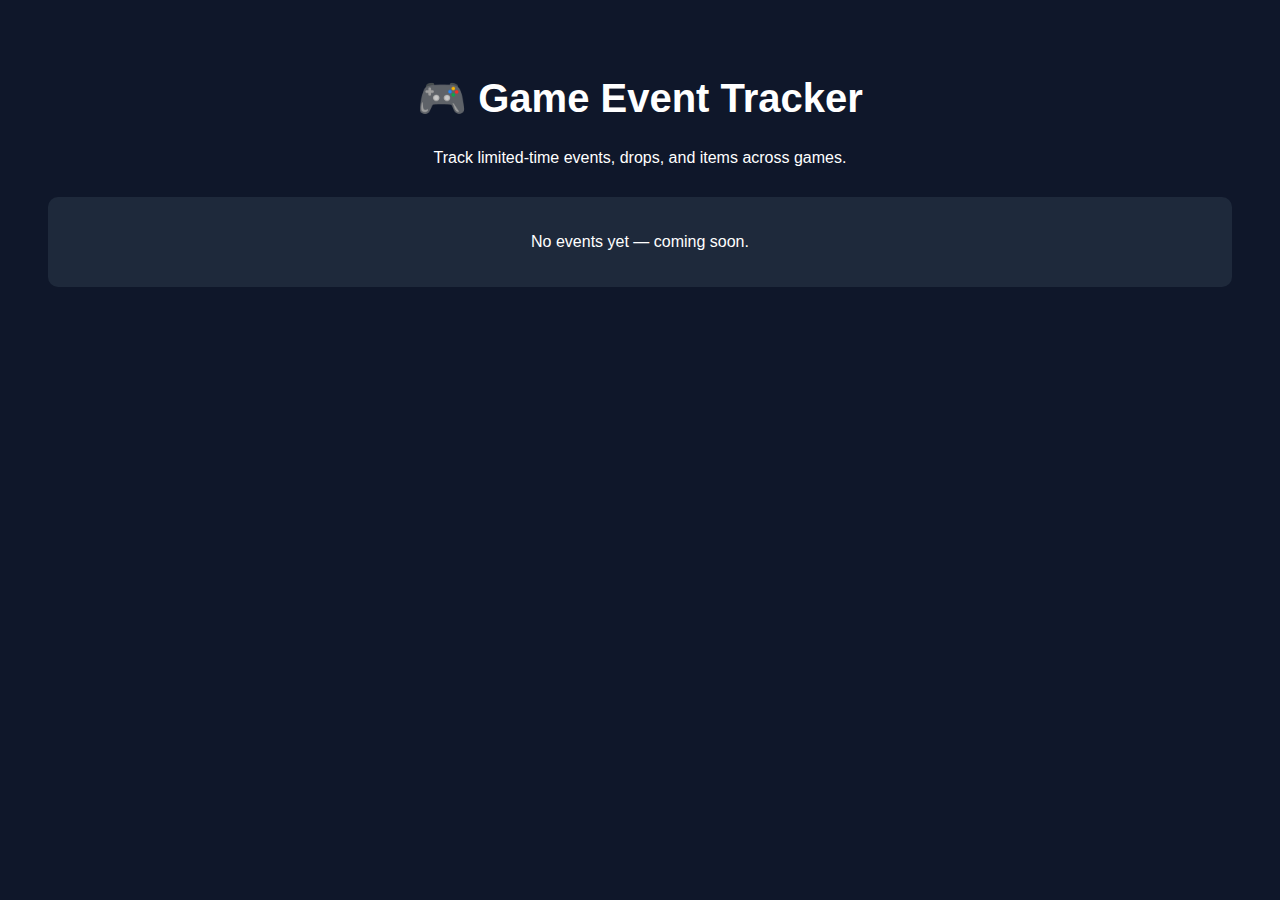
<file: Website attempt/index.html>
﻿<!DOCTYPE html>
<html lang="en">
<head>
    <meta charset="UTF-8">
    <title>Game Event Tracker</title>
    <link rel="stylesheet" href="style.css">
</head>
<body>

    <h1>🎮 Game Event Tracker</h1>
    <p>Track limited-time events, drops, and items across games.</p>

    <div id="events">
        <p>No events yet — coming soon.</p>
    </div>

    <script src="script.js"></script>
</body>
</html>
</file>
<file: Website attempt/style.css>
body {
    font-family: Arial, sans-serif;
    background-color: #0f172a;
    color: white;
    text-align: center;
    padding: 40px;
}

h1 {
    font-size: 2.5rem;
}

#events {
    margin-top: 30px;
    padding: 20px;
    background: #1e293b;
    border-radius: 10px;
}
</file>
